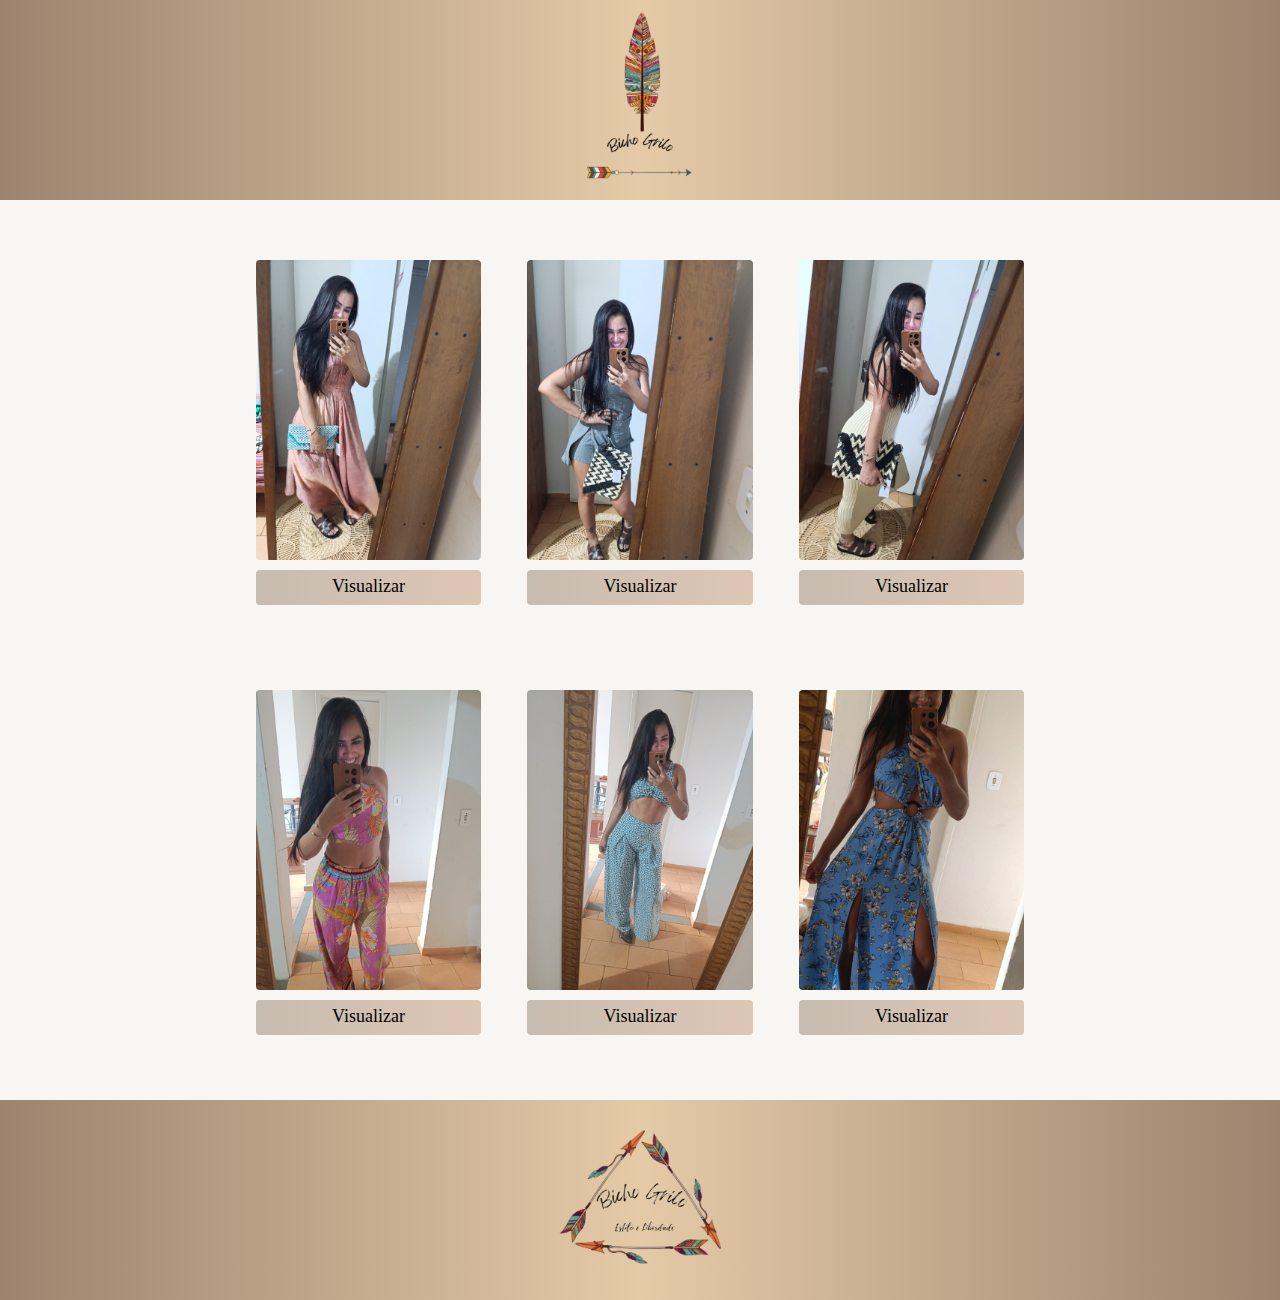
<file: index.html>
<!DOCTYPE html>
<html lang="pt-br">
<head>
    <meta charset="UTF-8">
    <meta name="viewport" content="width=device-width, initial-scale=1.
    0">
    <link rel="stylesheet" href="style.css">
    <link rel="shortcut icon" href="imagens/Captura de tela 2024-09-26 081934 (1).png" type="image/x-icon">
    <title>Bicho Grilo</title>
</head>
<body>
    <header>
        <img class="imagem-header" src="imagens/bicho-grilo.png" alt=""></div>
        </header>
        <section>
            <div class="container">
                <div class="bloco-1">
                    <a href="pág2.html">
                        <div><img src="imagens/WhatsApp Image 2024-10-14 at 17.52.34.jpeg" alt=""></div>
                        <div class="link">
                            <p class="visualizar">Visualizar</p>   
                        </div>
                    </a>
                   
                </div>
                <a href="pág3.html">
                    <div><img src="imagens/WhatsApp Image 2024-10-14 at 17.44.40.jpeg" alt=""></div>
                    <div class="link">
                        <p class="visualizar">Visualizar</p>
                    </div>
                </a>
                <a href="pág4.html">
                    <div><img src="imagens/WhatsApp Image 2024-10-14 at 17.49.19.jpeg" alt=""></div>
                    <div class="link">
                        <p class="visualizar">Visualizar</p>
                    </div>
                </a>
                <a href="pág5.html">
                    <div><img src="imagens/3.jpeg" alt=""></div>
                    <div class="link">
                       <p class="visualizar">Visualizar</p>           
                    </div>
                </a>
                <a href="pág6.html">
                    <div><img src="imagens/2.jpeg" alt=""></div>
                    <div class="link">
                        <p class="visualizar">Visualizar</p>
                    </div>
                </a>
                <a href="pág7.html">
                    <div><img src="imagens/1.jpeg" alt=""></div>
                    <div class="link">
                        <p class="visualizar">Visualizar</p>
                    </div>
                </a>
              
            </div>
             
        </section>
       <footer>
        <img class="imagem-footer" src="imagens/Captura de tela 2024-09-26 081934 (1).png" alt="">
       </footer>
    </body>
    </html>
</body>
</html>
</file>
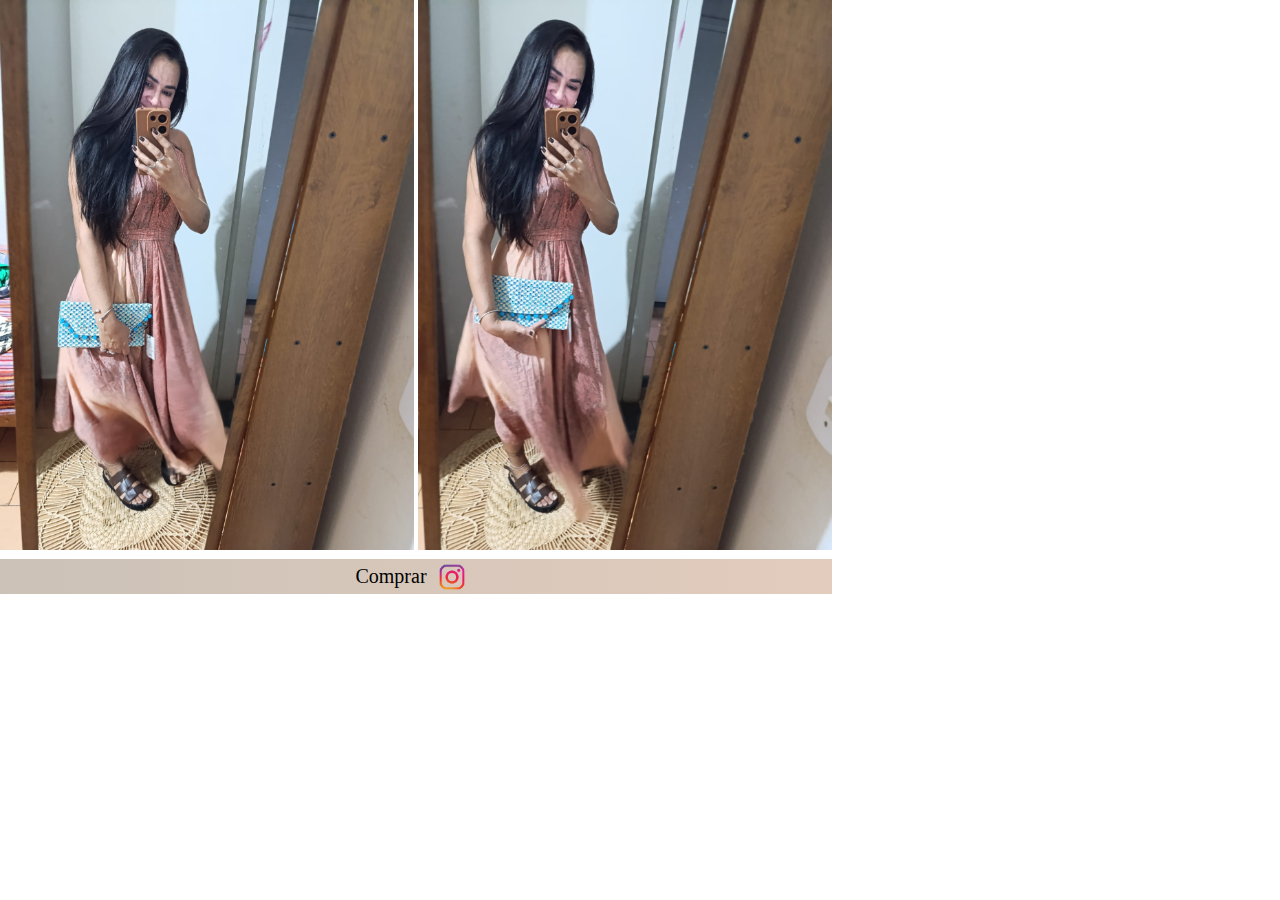
<file: pág2.html>
<!DOCTYPE html>
<html lang="en">
<head>
    <meta charset="UTF-8">
    <meta name="viewport" content="width=device-width, initial-scale=1.0">
    <link rel="stylesheet" href="pág2/style.css">
    <title>Bicho Grilo</title>
</head>
<body>
    <div class="bloco-1-pág2">
        <img height="550px" src="imagens/WhatsApp Image 2024-10-14 at 17.52.34.jpeg" alt="">
        <img height="550px" src="imagens/WhatsApp Image 2024-10-14 at 17.52.33.jpeg" alt="">
        <div class="link-pág2">
            <a href="https://wa.me/32999456259" target="_blank">
                <p class="comprar">Comprar</p>
            </a>
            <img class="logo-whatsapp" src="imagens/vecteezy_instagram-logo-png-instagram-icon-transparent_18930691.png" alt="">
    </div>

</body>
</html>
</file>
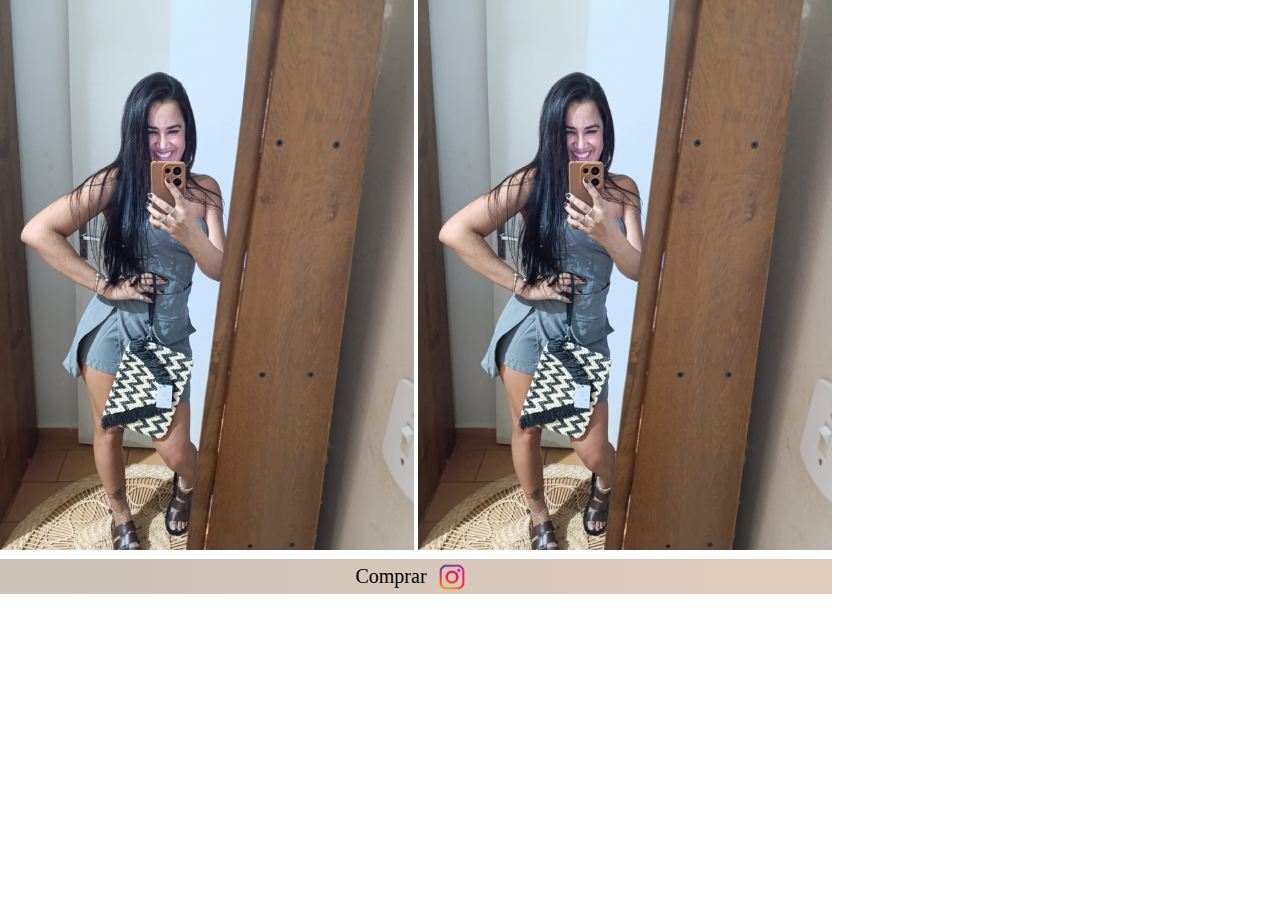
<file: pág3.html>
<!DOCTYPE html>
<html lang="en">
<head>
    <meta charset="UTF-8">
    <meta name="viewport" content="width=device-width, initial-scale=1.0">
    <link rel="stylesheet" href="pág2/style.css">
    <title>Bicho Grilo</title>
</head>
<body>
    <div class="bloco-1-pág2">
        <img height="550px" src="imagens/WhatsApp Image 2024-10-14 at 17.44.40.jpeg" alt="">
        <img height="550px" src="imagens/WhatsApp Image 2024-10-14 at 17.44.40.jpeg" alt="">
        <div class="link-pág2">
            <a href="https://wa.me/32999456259" target="_blank">
                <p class="comprar">Comprar</p>
            </a>
            <img class="logo-whatsapp" src="imagens/vecteezy_instagram-logo-png-instagram-icon-transparent_18930691.png" alt="">
    </div>

</div>
</body>
</html>
</file>
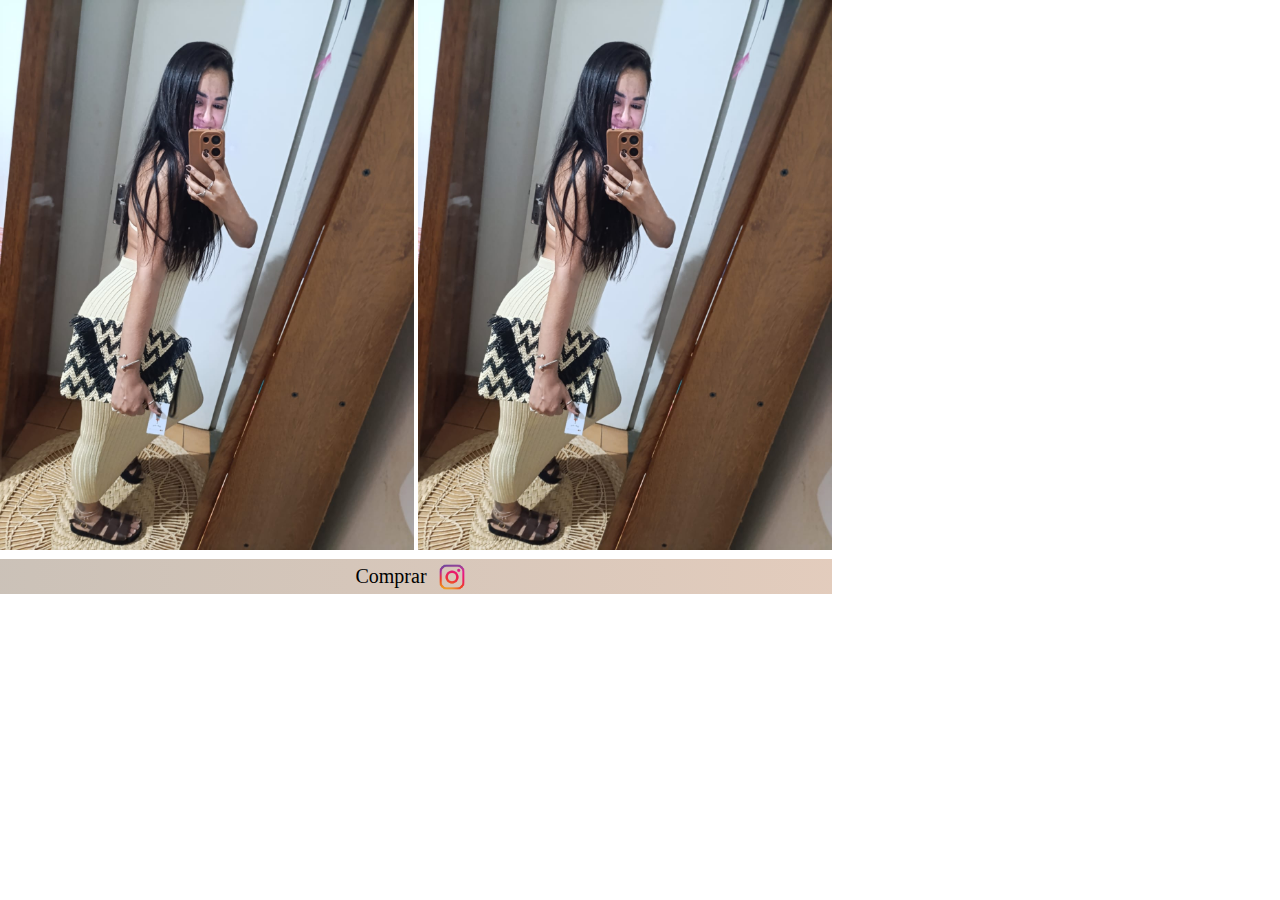
<file: pág4.html>
<!DOCTYPE html>
<html lang="en">
<head>
    <meta charset="UTF-8">
    <meta name="viewport" content="width=device-width, initial-scale=1.0">
    <link rel="stylesheet" href="pág2/style.css">
    <title>Bicho Grilo</title>
</head>
<body>
    <div class="bloco-1-pág2">
        <img height="550px" src="imagens/WhatsApp Image 2024-10-14 at 17.49.19.jpeg" alt="">
        <img height="550px" src="imagens/WhatsApp Image 2024-10-14 at 17.49.19.jpeg" alt="">
        <div class="link-pág2">
            <a href="https://wa.me/32999456259" target="_blank">
                <p class="comprar">Comprar</p>
            </a>
            <img class="logo-whatsapp" src="imagens/vecteezy_instagram-logo-png-instagram-icon-transparent_18930691.png" alt="">
    </div>

</body>
</html>
</file>
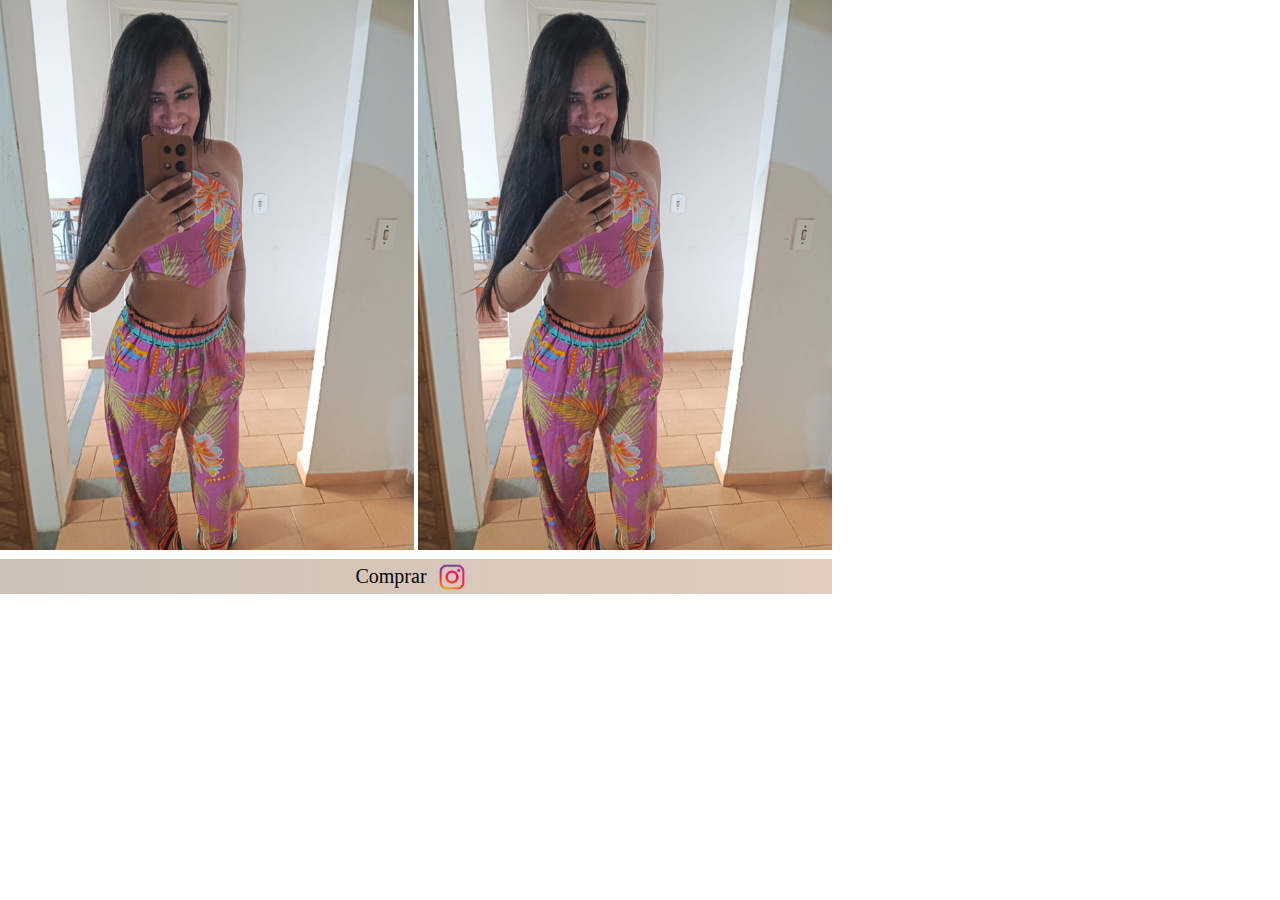
<file: pág5.html>
<!DOCTYPE html>
<html lang="en">
<head>
    <meta charset="UTF-8">
    <meta name="viewport" content="width=device-width, initial-scale=1.0">
    <link rel="stylesheet" href="pág2/style.css">
    <title>Bicho Grilo</title>
</head>
<body>
    <div class="bloco-1-pág2">
        <img height="550px" src="imagens/3.jpeg" alt="">
        <img height="550px" src="imagens/3.jpeg" alt="">
        <div class="link-pág2">
            <a href="https://wa.me/32999456259" target="_blank">
                <p class="comprar">Comprar</p>
            </a>
            <img class="logo-whatsapp" src="imagens/vecteezy_instagram-logo-png-instagram-icon-transparent_18930691.png" alt="">
    </div>

</body>
</html>
</file>
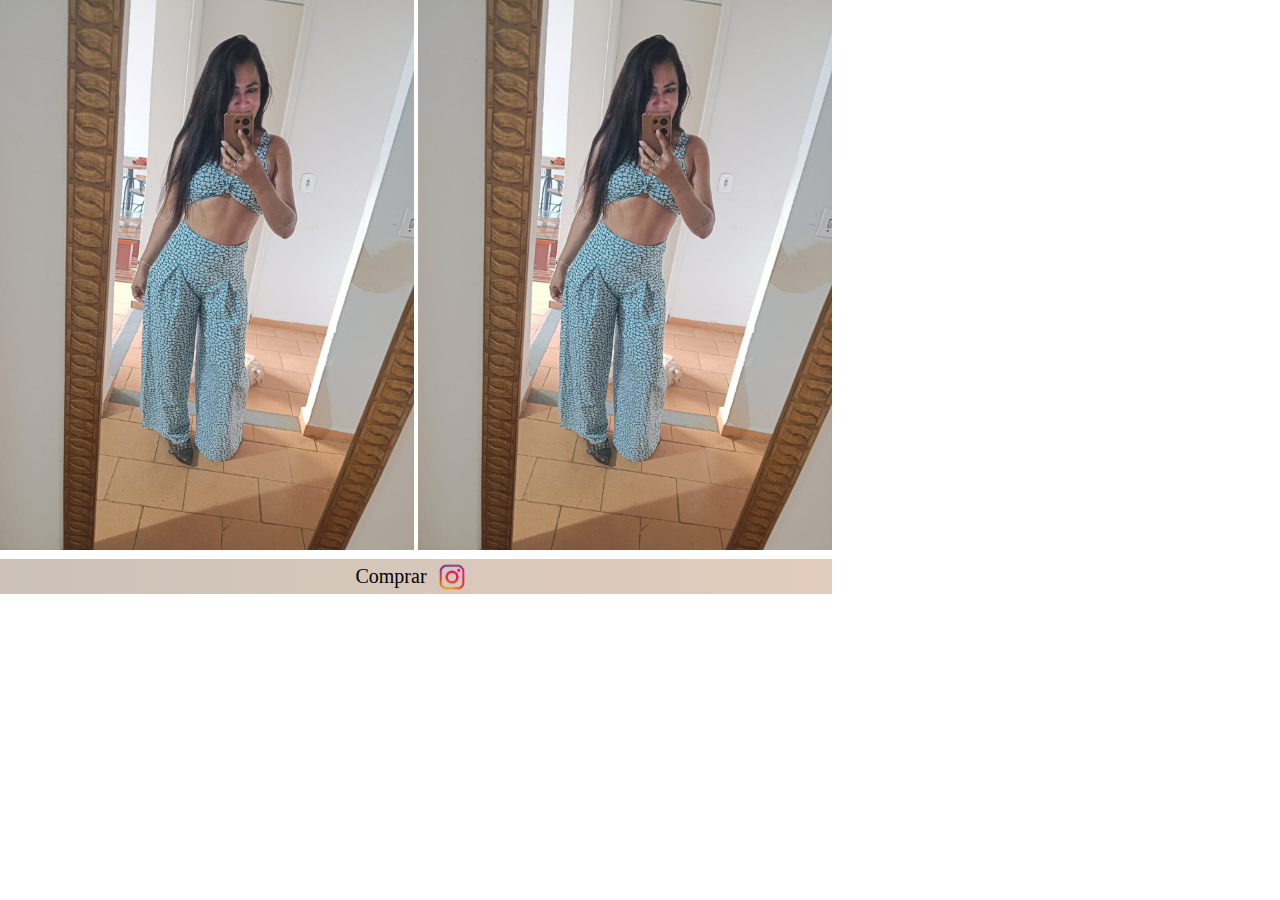
<file: pág6.html>
<!DOCTYPE html>
<html lang="en">
<head>
    <meta charset="UTF-8">
    <meta name="viewport" content="width=device-width, initial-scale=1.0">
    <link rel="stylesheet" href="pág2/style.css">
    <title>Bicho Grilo</title>
</head>
<body>
    <div class="bloco-1-pág2">
        <img height="550px" src="imagens/2.jpeg" alt="">
        <img height="550px" src="imagens/2.jpeg" alt="">
        <div class="link-pág2">
            <a href="https://wa.me/32999456259" target="_blank">
                <p class="comprar">Comprar</p>
            </a>
            <img class="logo-whatsapp" src="imagens/vecteezy_instagram-logo-png-instagram-icon-transparent_18930691.png" alt="">
    </div>

</html>
</file>
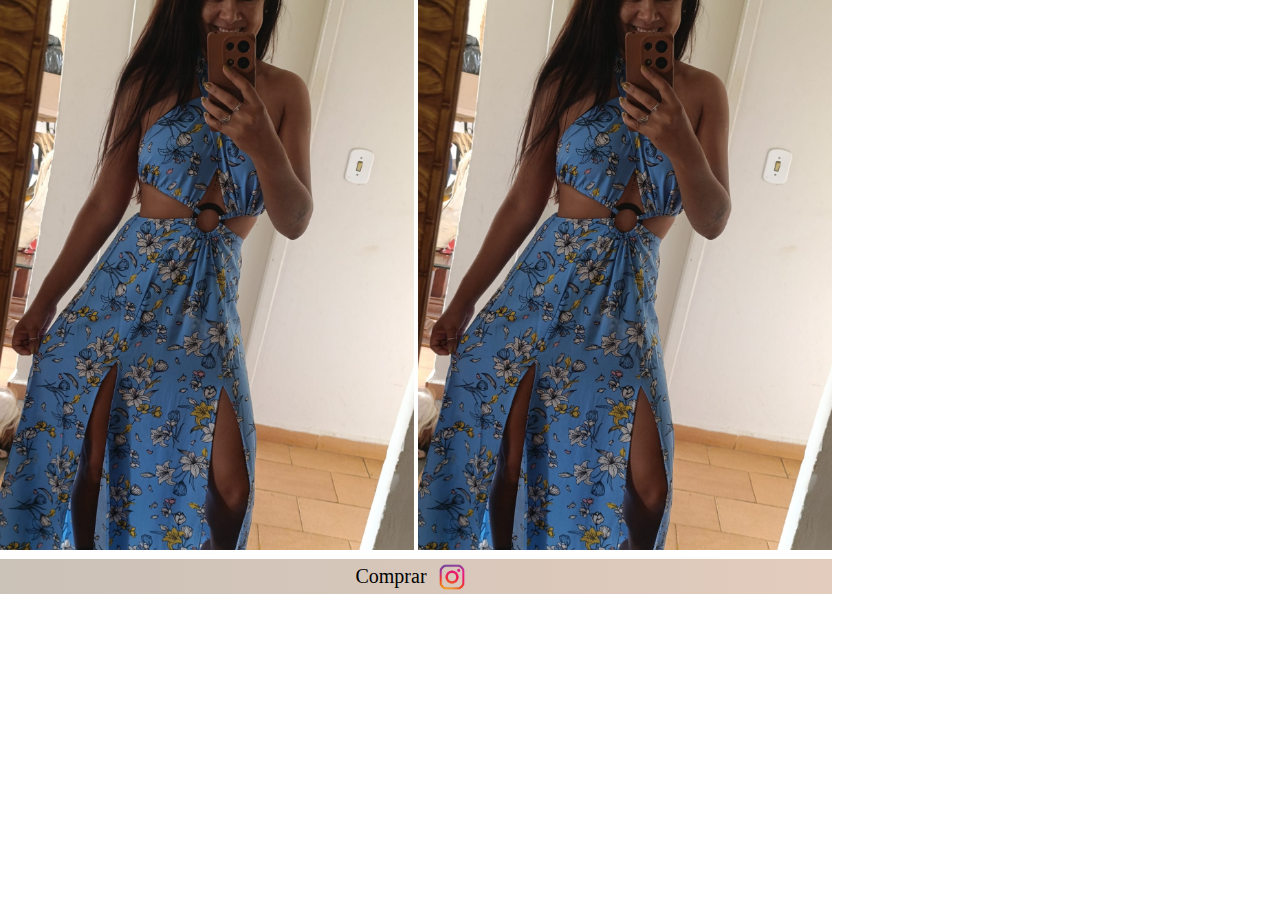
<file: pág7.html>
<!DOCTYPE html>
<html lang="en">
<head>
    <meta charset="UTF-8">
    <meta name="viewport" content="width=device-width, initial-scale=1.0">
    <link rel="stylesheet" href="pág2/style.css">
    <title>Bicho Grilo</title>
</head>
<body>
    <div class="bloco-1-pág2">
        <img height="550px" src="imagens/1.jpeg" alt="">
        <img height="550px" src="imagens/1.jpeg" alt="">
        <div class="link-pág2">
            <a href="https://wa.me/32999456259" target="_blank">
                <p class="comprar">Comprar</p>
            </a>
            <img class="logo-whatsapp" src="imagens/vecteezy_instagram-logo-png-instagram-icon-transparent_18930691.png" alt="">
    </div>

</body>
</html>
</file>
<file: style.css>
* {
    padding: 0;
    margin: 0;
    box-sizing: border-box;
}

header {
    background-image: linear-gradient(to right, #826449cb, #e4caa7, #826449cb);
    height: 200px;
    height: 200px;
    display: flex;
    justify-content: center;      
}

.container {
    background-color: rgb(248, 246, 242);
    width: 900px;
    height: 100vh;
    display: flex;
    justify-content: space-evenly;
    align-items: center;
    flex-flow: row wrap;
    padding: 20px;       
}

section {
    display: flex;
    justify-content: center;
    height: 100vh;
    background-color: rgb(248, 246, 242);
}

footer {
    background-image: linear-gradient(to right, #826449cb, #e4caa7, #826449cb);
    height: 200px;
    display: flex;
    justify-content: center;
}

img {
    height: 300px;
    border-radius: 4px;
}

.logo-whatsapp {
    height: 50px;
    margin-top: -12px;
}
.imagem-header {
    height: 200px;
    padding-top: 7px;
}

.imagem-footer {
    height: 200px;
    padding-top: 10px;   
}

a {
    text-decoration: none;
    font-family: Cambria, Cochin, Georgia, Times, 'Times New Roman', serif;
    font-size: 20px;
    color: black;
}

.link{
    background-image: linear-gradient(to right, #755c4260, #ae6d4159);
    height: 35px;
    display: flex;
    justify-content:center;
    padding-top: 5px;
    margin-top: 5px;
    margin-bottom: 5px;  
    border-radius: 4px;
}

.visualizar {
    color: rgb(0, 0, 0);
    margin-top: 1px;
    font-size: 18px;
}
@media screen and (max-width: 753px) {
    img {
        height: 250px;
    }
    
}

@media screen and (max-width:643px) {
    img {
        height: 250px;
    }
}

@media screen and (max-width:500px) {
    img {
        height: 210px;
    }
    .container {
        gap: 3px;
    }
    header {
        height: 120px;
    }
    .imagem-header {
        height: 125px;
    }
    footer {
        height: 120px;
    }
    .imagem-footer {
        height: 125px;
    }

    a {
        font-size: 17px;
    }
    .logo-whatsapp {
        height: 37px;
        margin-top:-8px;
    }
    
}

@media screen and (max-width:379px) {
    img {
        height: 200px;
    }
    .container {
        gap: 5px;
    }
  
}

@media screen and (max-width: 367px) {
    img {
        height: 190px;
    }
    .container {
        gap: 5px; 
    }
 
   
}

@media screen and (max-width: 350px) {
    img {
        height: 180px;
    }
    .container {
        gap: 5px; 
    } 
}
</file>
<file: pág2/style.css>
* {
    padding: 0;
    margin: 0;
    box-sizing: border-box;
}

.comprar {   
    color: rgb(0, 0, 0);
    margin-top: 1px;
}

 .link-pág2{
    background-image: linear-gradient(to right, #755c4260, #ae6d4159);
    height: 35px;
    height: 35px;
    display: flex;
    justify-content:center;
    padding-top: 5px;
    margin-top: 5px;
    margin-bottom: 5px;  
    font-size: 20px;
    width: 832px;
 }

 .logo-whatsapp {
    height: 50px;
    margin-top: -12px;
}

a {
    text-decoration: none;
}

@media screen and (max-width:500px) {
    .link-pág2 {
        width: 100vw;
        height: 40px;
    }
    a {
        text-decoration: none;
    }
    .logo-whatsapp {
        height: 55px;
    }
    .link-pág2 {
        font-size: 25px;
    }
}
</file>
